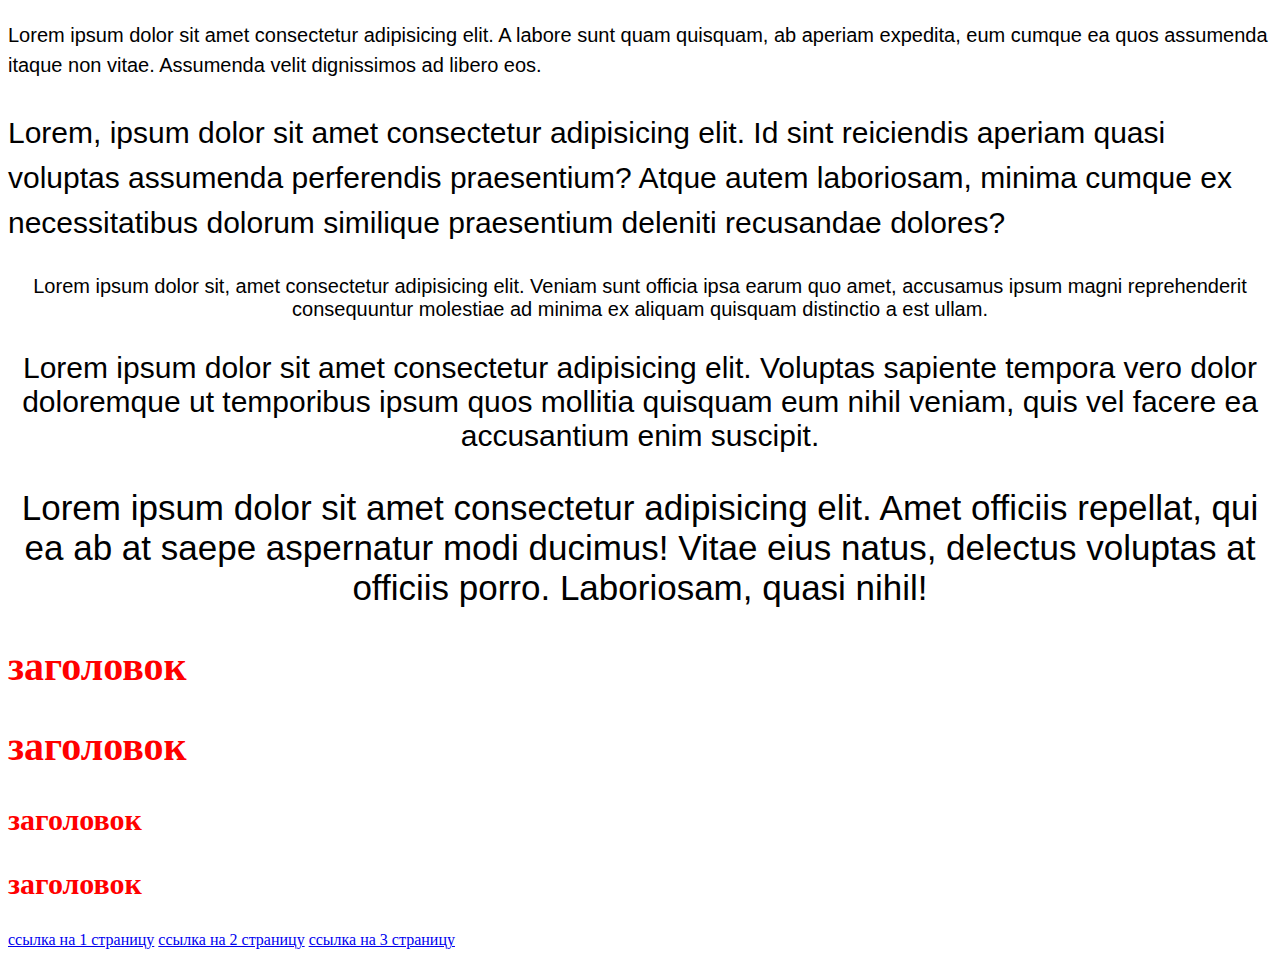
<file: index.html>
<!DOCTYPE html>
<html lang="en">

<head>
	<meta charset="UTF-8">
	<meta name="viewport" content="width=device-width, initial-scale=1.0">
	<title>Lesson 1</title>
	<link rel="stylesheet" href="css/styles.css">
</head>

<body>
	<header class="header">
		<p class="eee">Lorem ipsum dolor sit amet consectetur adipisicing elit. A labore sunt quam quisquam, ab aperiam
			expedita, eum cumque ea quos assumenda itaque non vitae. Assumenda velit dignissimos ad libero eos.</p>
		<p class="zzz">Lorem, ipsum dolor sit amet consectetur adipisicing elit. Id sint reiciendis aperiam quasi voluptas
			assumenda perferendis praesentium? Atque autem laboriosam, minima cumque ex necessitatibus dolorum similique
			praesentium deleniti recusandae dolores?</p>
		<p class="aaa">Lorem ipsum dolor sit, amet consectetur adipisicing elit. Veniam sunt officia ipsa earum quo amet,
			accusamus ipsum magni reprehenderit consequuntur molestiae ad minima ex aliquam quisquam distinctio a est
			ullam.</p>
		<p class="sss">Lorem ipsum dolor sit amet consectetur adipisicing elit. Voluptas sapiente tempora vero dolor
			doloremque ut temporibus ipsum quos mollitia quisquam eum nihil veniam, quis vel facere ea accusantium enim
			suscipit.</p>
		<p class="ggg">Lorem ipsum dolor sit amet consectetur adipisicing elit. Amet officiis repellat, qui ea ab at saepe
			aspernatur modi ducimus! Vitae eius natus, delectus voluptas at officiis porro. Laboriosam, quasi nihil!</p>
	</header>
	<main class="main">
		<h2 class="headerr">заголовок</h2>
		<h2 class="headerr">заголовок</h2>
		<h3 class="headerr">заголовок</h3>
		<h3 class="headerr">заголовок</h3>
	</main>
	<footer class="footer">
		<a href="01.html.html">ссылка на 1 страницу</a>
		<a href="02.html.html">ссылка на 2 страницу</a>
		<a href="03.html.html">ссылка на 3 страницу</a>
	</footer>
</body>

</html>
</file>
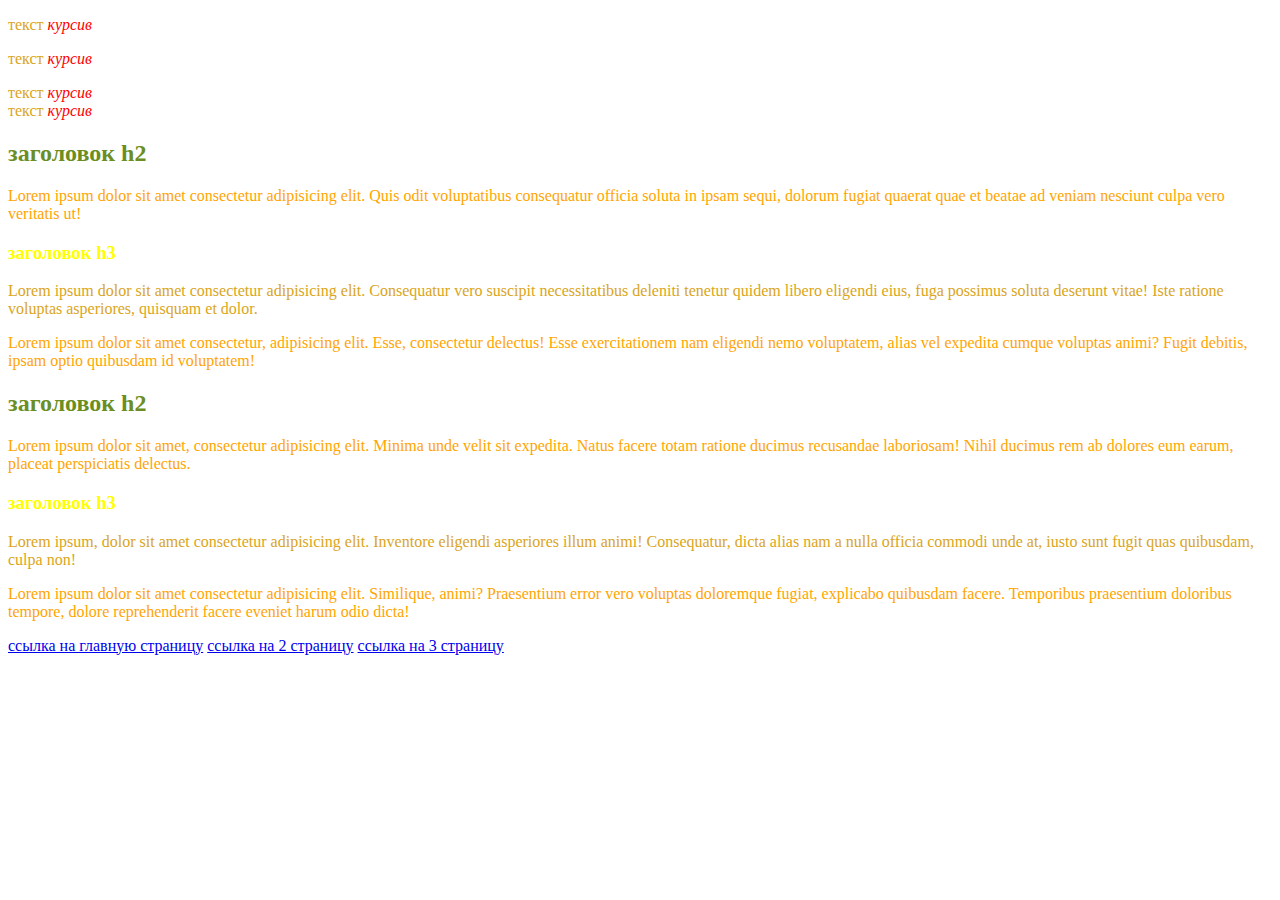
<file: 01.html.html>
<!DOCTYPE html>
<html lang="en">

<head>
	<meta charset="UTF-8">
	<meta name="viewport" content="width=device-width, initial-scale=1.0">
	<title>Lesson 1</title>
	<link rel="stylesheet" href="css/01.styles.css">
</head>

<body>

<header class="header">
	<p class="eee">
		текст <i>курсив</i>
	</p>
	<p class="eee">
		текст <i>курсив</i>
	</p>
	<div class="eee">
		текст <i>курсив</i>
	</div>
	<div class="eee">
		текст <i>курсив</i>


		<div class="eee">
			<h2 class="bbb" >заголовок h2</h2>
			<p class="bbb">
				Lorem ipsum dolor sit amet consectetur adipisicing elit. Quis odit voluptatibus consequatur officia soluta in ipsam sequi, dolorum fugiat quaerat quae et beatae ad veniam nesciunt culpa vero veritatis ut!
			</p>
		
			<h3 class="bbb">заголовок h3</h3>
			<p class="kkk">
				Lorem ipsum dolor sit amet consectetur adipisicing elit. Consequatur vero suscipit necessitatibus deleniti tenetur quidem libero eligendi eius, fuga possimus soluta deserunt vitae! Iste ratione voluptas asperiores, quisquam et dolor.
			</p>
			<p class="bbb">
				Lorem ipsum dolor sit amet consectetur, adipisicing elit. Esse, consectetur delectus! Esse exercitationem nam eligendi nemo voluptatem, alias vel expedita cumque voluptas animi? Fugit debitis, ipsam optio quibusdam id voluptatem!
			</p>
		</div>
		<div class="block">
			<h2 class="bbb">заголовок h2</h2>
			<p class="bbb">
				Lorem ipsum dolor sit amet, consectetur adipisicing elit. Minima unde velit sit expedita. Natus facere totam ratione ducimus recusandae laboriosam! Nihil ducimus rem ab dolores eum earum, placeat perspiciatis delectus.
			</p>
		
			<h3 class="bbb">заголовок h3</h3>
			<p class="kkk">
				Lorem ipsum, dolor sit amet consectetur adipisicing elit. Inventore eligendi asperiores illum animi! Consequatur, dicta alias nam a nulla officia commodi unde at, iusto sunt fugit quas quibusdam, culpa non!
			</p>
			<p class="bbb">
				Lorem ipsum dolor sit amet consectetur adipisicing elit. Similique, animi? Praesentium error vero voluptas doloremque fugiat, explicabo quibusdam facere. Temporibus praesentium doloribus tempore, dolore reprehenderit facere eveniet harum odio dicta!
			</p>
		</div>
	</div>
</header>
<main class="main"></main>

<footer class="footer">
	<a href="index.html">ссылка на главную страницу</a>
	<a href="02.html.html">ссылка на 2 страницу</a>
	<a href="03.html.html">ссылка на 3 страницу</a>
</footer>
</body>

</html>
</file>
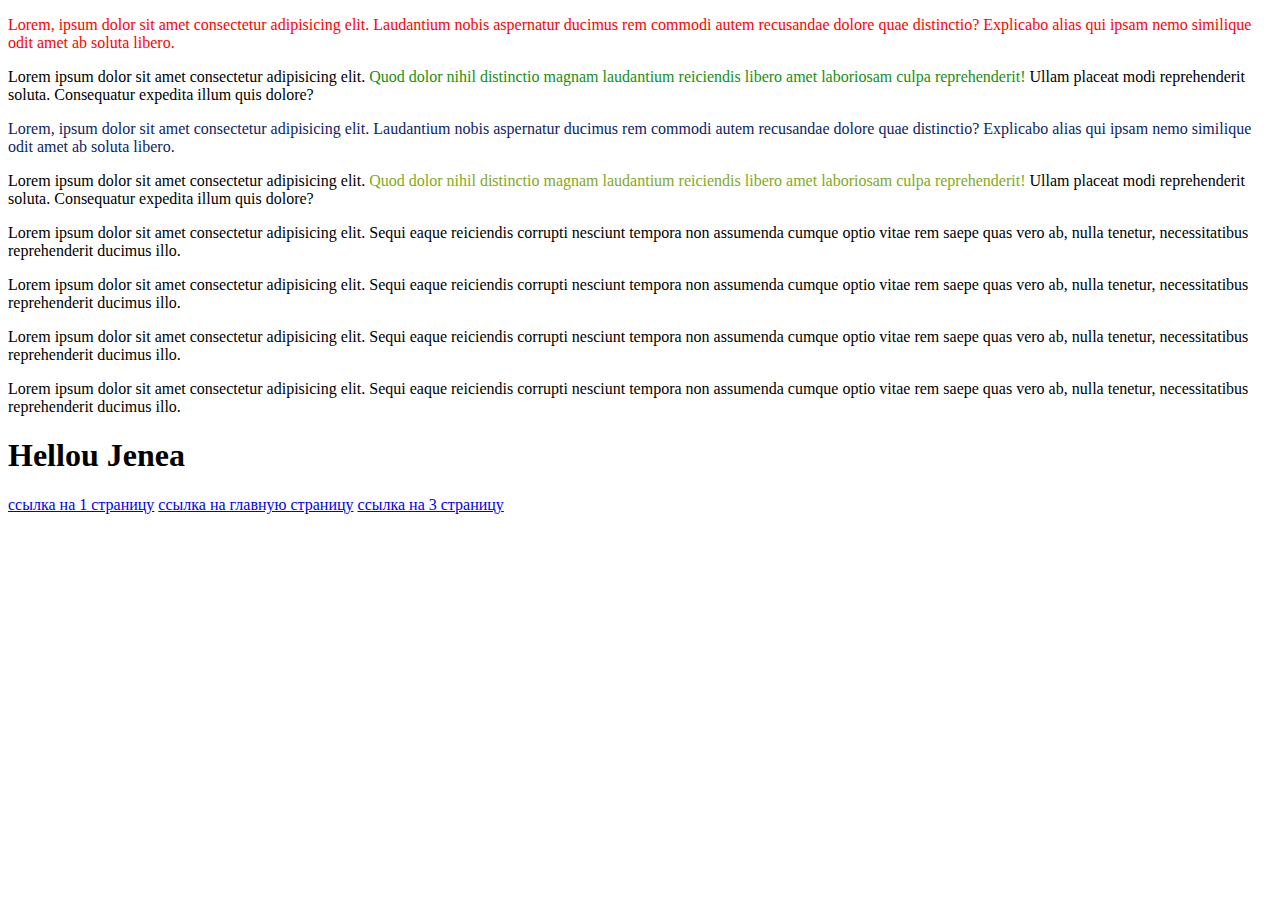
<file: 02.html.html>
<!DOCTYPE html>
<html lang="en">

<head>
	<meta charset="UTF-8">
	<meta name="viewport" content="width=device-width, initial-scale=1.0">
	<title>Lesson 1</title>
	<link rel="stylesheet" href="css/02.styles.css">
</head>

<body>
	<header class="header">
		<p class="bbb">Lorem, ipsum dolor sit amet consectetur adipisicing elit. Laudantium nobis aspernatur ducimus rem commodi autem recusandae dolore quae distinctio? Explicabo alias qui ipsam nemo similique odit amet ab soluta libero.</p>
		<p>Lorem ipsum dolor sit amet consectetur adipisicing elit. <span class="bbb">Quod dolor nihil distinctio magnam laudantium reiciendis libero amet laboriosam culpa reprehenderit!</span> Ullam placeat modi reprehenderit soluta. Consequatur expedita illum quis dolore?</p>
		<div class="eee"><p class="bbb">Lorem, ipsum dolor sit amet consectetur adipisicing elit. Laudantium nobis aspernatur ducimus rem commodi
		autem recusandae dolore quae distinctio? Explicabo alias qui ipsam nemo similique odit amet ab soluta libero.</p></div>
		<div class="eee"><p>Lorem ipsum dolor sit amet consectetur adipisicing elit. <span class="bbb">Quod dolor nihil distinctio magnam
		laudantium reiciendis libero amet laboriosam culpa reprehenderit!</span> Ullam placeat modi reprehenderit soluta.
		Consequatur expedita illum quis dolore?</p></div>
	</header>
	<main class="main">
		<p class="success large">Lorem ipsum dolor sit amet consectetur adipisicing elit. Sequi eaque reiciendis corrupti nesciunt tempora non assumenda cumque optio vitae rem saepe quas vero ab, nulla tenetur, necessitatibus reprehenderit ducimus illo.</p>
		<p class="error small">Lorem ipsum dolor sit amet consectetur adipisicing elit. Sequi eaque reiciendis corrupti nesciunt tempora non assumenda cumque optio vitae rem saepe quas vero ab, nulla tenetur, necessitatibus reprehenderit ducimus illo.</p>
		<p class="error large">Lorem ipsum dolor sit amet consectetur adipisicing elit. Sequi eaque reiciendis corrupti nesciunt tempora non assumenda cumque optio vitae rem saepe quas vero ab, nulla tenetur, necessitatibus reprehenderit ducimus illo.</p>
		<p class="success small">Lorem ipsum dolor sit amet consectetur adipisicing elit. Sequi eaque reiciendis corrupti nesciunt tempora non assumenda cumque optio vitae rem saepe quas vero ab, nulla tenetur, necessitatibus reprehenderit ducimus illo.</p>
		<h1 class="aaa sss ddd ">Hellou Jenea</h1>
	</main>
	<footer class="footer">
				<a href="01.html.html">ссылка на 1 страницу</a>
				<a href="index.html">ссылка на главную страницу</a>
				<a href="03.html.html">ссылка на 3 страницу</a>
	</footer>
</body>

</html>
</file>
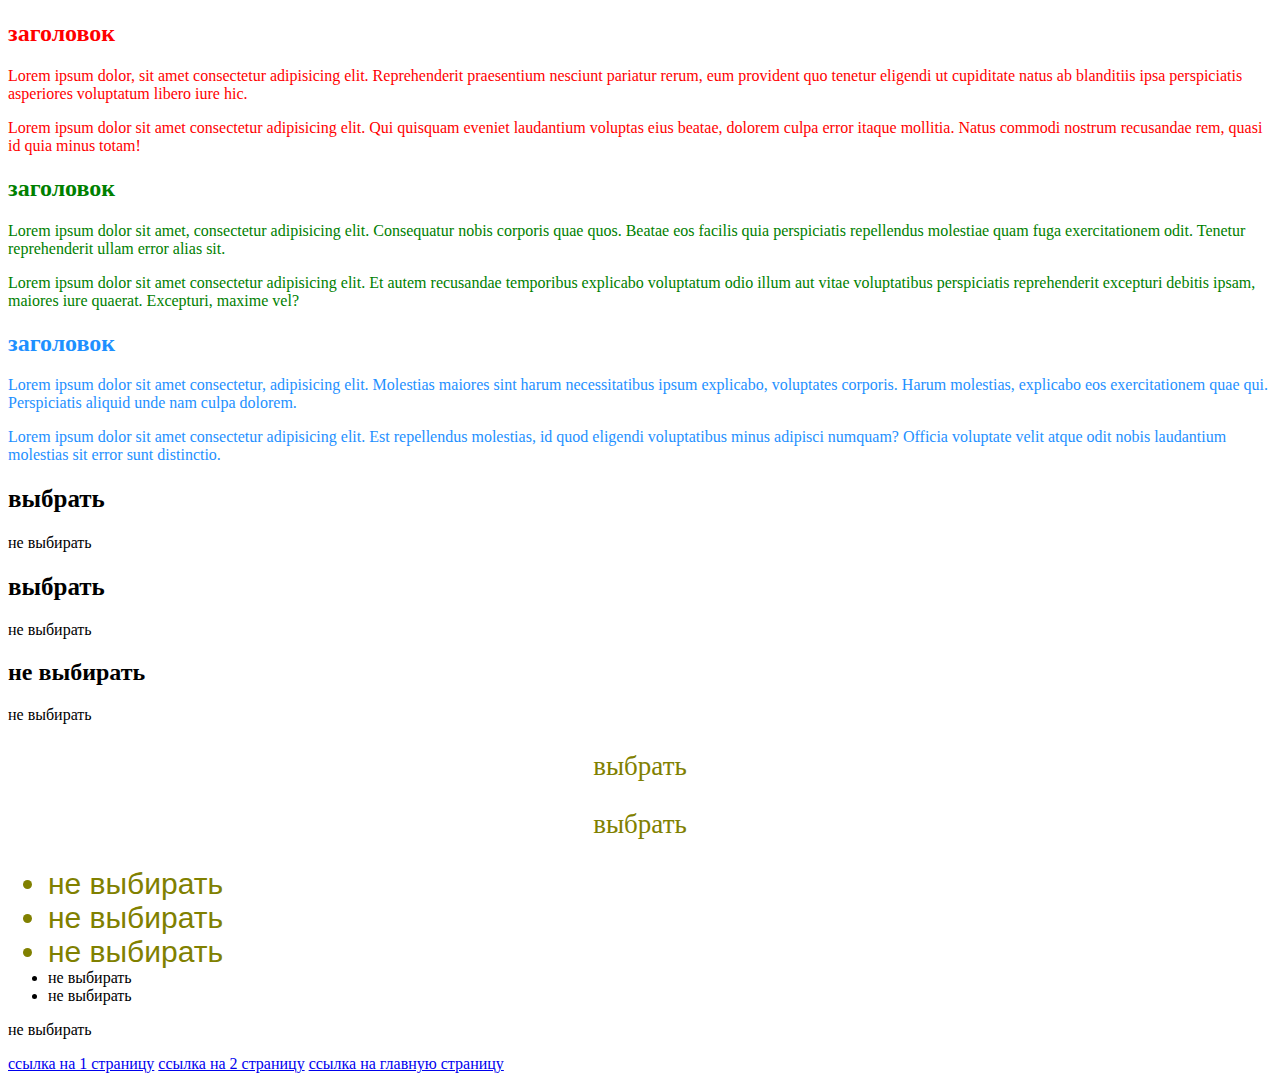
<file: 03.html.html>
<!DOCTYPE html>
<html lang="en">

<head>
	<meta charset="UTF-8">
	<meta name="viewport" content="width=device-width, initial-scale=1.0">
	<title>Lesson 1</title>
	<link rel="stylesheet" href="css/03.styles.css">
</head>

<body>
	<header class="header">
		<div id="elem1">
			<h2>заголовок</h2>
			<p>
			Lorem ipsum dolor, sit amet consectetur adipisicing elit. Reprehenderit praesentium nesciunt pariatur rerum, eum provident quo tenetur eligendi ut cupiditate natus ab blanditiis ipsa perspiciatis asperiores voluptatum libero iure hic.
			</p>
			<p>
			Lorem ipsum dolor sit amet consectetur adipisicing elit. Qui quisquam eveniet laudantium voluptas eius beatae, dolorem culpa error itaque mollitia. Natus commodi nostrum recusandae rem, quasi id quia minus totam!
			</p>
		</div>
		<div id="elem2">
			<h2>заголовок</h2>
			<p>
			Lorem ipsum dolor sit amet, consectetur adipisicing elit. Consequatur nobis corporis quae quos. Beatae eos facilis quia perspiciatis repellendus molestiae quam fuga exercitationem odit. Tenetur reprehenderit ullam error alias sit.
			</p>
			<p>
			Lorem ipsum dolor sit amet consectetur adipisicing elit. Et autem recusandae temporibus explicabo voluptatum odio illum aut vitae voluptatibus perspiciatis reprehenderit excepturi debitis ipsam, maiores iure quaerat. Excepturi, maxime vel?
			</p>
		</div>
		<div id="elem3">
			<h2>заголовок</h2>
			<p>
			Lorem ipsum dolor sit amet consectetur, adipisicing elit. Molestias maiores sint harum necessitatibus ipsum explicabo, voluptates corporis. Harum molestias, explicabo eos exercitationem quae qui. Perspiciatis aliquid unde nam culpa dolorem.
			</p>
			<p>
			Lorem ipsum dolor sit amet consectetur adipisicing elit. Est repellendus molestias, id quod eligendi voluptatibus minus adipisci numquam? Officia voluptate velit atque odit nobis laudantium molestias sit error sunt distinctio.
			</p>
		</div>
	</header>
	<main class="main">
		<div id="elem">
			<h2>выбрать</h2>
			<p>не выбирать</p>
		
			<h2>выбрать</h2>
			<p>не выбирать</p>
		</div>
		
		<h2>не выбирать</h2>
		<p>не выбирать</p>



		<div id="elem5">
			<p class="text">выбрать</p>
			<p class="text">выбрать</p>
		
			<ul>
				<li class="text">не выбирать</li>
				<li class="text">не выбирать</li>
				<li class="text">не выбирать</li>
				<li>не выбирать</li>
				<li>не выбирать</li>
			</ul>
		</div>
		
		<p class="text">не выбирать</p>
	</main>
	<footer class="footer">
				<a href="01.html.html">ссылка на 1 страницу</a>
				<a href="02.html.html">ссылка на 2 страницу</a>
				<a href="index.html">ссылка на главную страницу</a>
	</footer>
</body>

</html>
</file>
<file: css/styles.css>
.eee {
	font-size: 20px;
}

.zzz {
	font-size: 30px;
}
.eee, .zzz{
		line-height: 1.5;
		font-family: Arial;
}

.aaa {
	font-size: 20px;
}

.sss {
	font-size: 30px;
}
.ggg {
	font-size: 35px;
}
.aaa, .sss, .ggg{
		text-align: center;
		font-family: Arial;
}
.headerr {
	color: red;
}
h2.headerr{
	font-size: 40px;
}
h3.headerr{
	font-size: 30px;
}
</file>
<file: css/01.styles.css>
.eee i{
	color: red;
}
.eee .bbb {
	color: green;
}
.eee h2 {
	color: blue;
}
.eee h2.bbb {
	color: olivedrab;
}
.eee h3.bbb {
	color: yellow;
}
.eee p.bbb {
	color: orange;
}
.eee, p .kkk {
	color: goldenrod;
}
</file>
<file: css/02.styles.css>
p.bbb {
	color: red;
}
p .bbb {
	color: rgb(21, 145, 16);
}
.eee p.bbb {
	color: rgb(12, 29, 104);
}
.eee p .bbb {
	color: rgb(129, 170, 32);
}
</file>
<file: css/03.styles.css>
#elem1{
	color: red;
}
#elem2{
	color: green;
}
#elem3{
	color: dodgerblue;
}
#elem h2{
	font-size: 25px;
}
#elem5 .text{
	color: olive;
}
#elem5 p.text{
	text-align: center;
	font-size: 27px;
}
#elem5 li.text{
	font-family: Arial;
	font-size: 30px;
}
</file>
